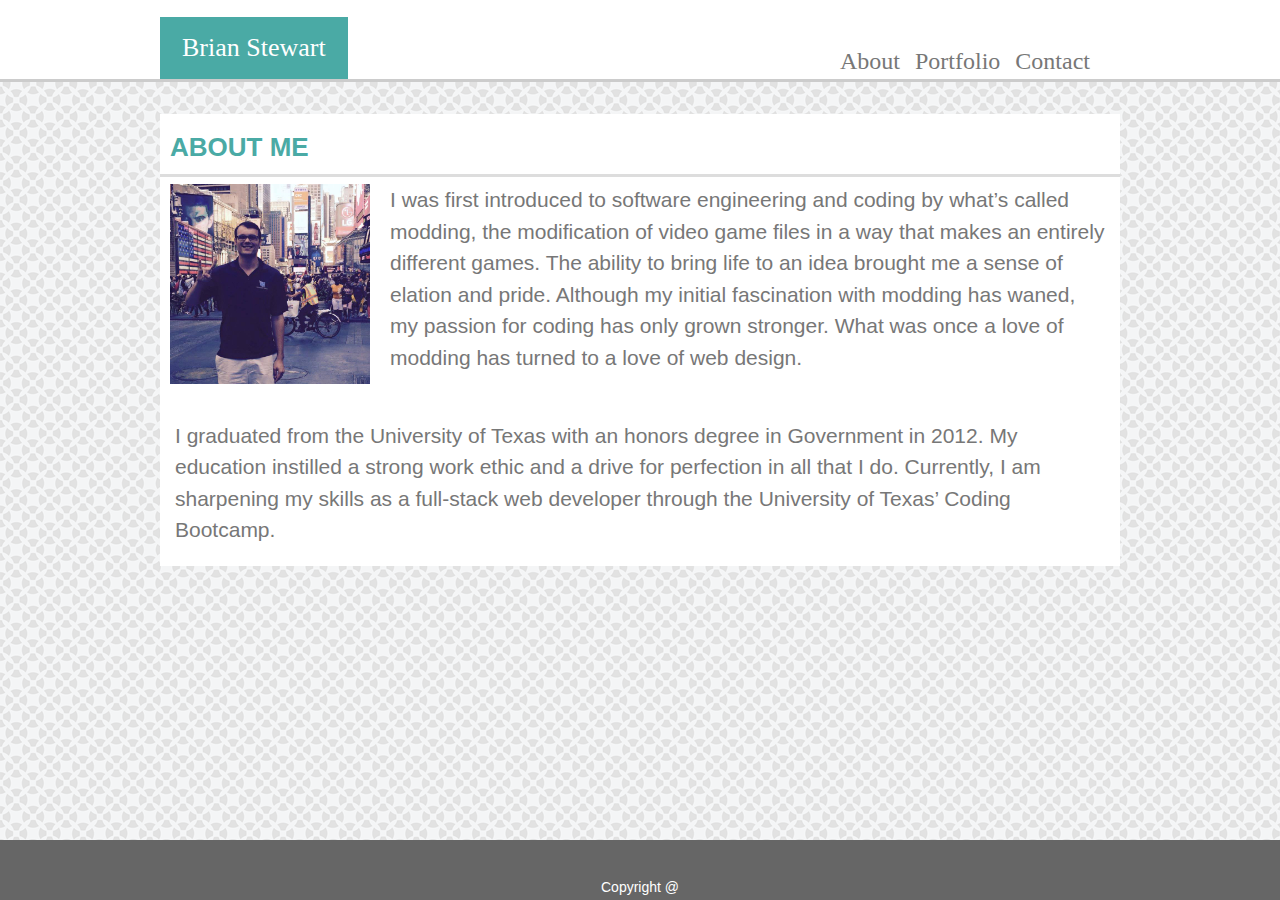
<file: index.html>
<!doctype HTML>
<head>
    <!--language-->
    <html lang="eng-us">
    <!--main title, kinda looks like a button-->
    <!--link to style sheet-->
    <link rel="stylesheet" type="text/css" href="assets/css/style.css">
    <!--link to reset css-->
    <link rel="stylesheet" type="text/css" href="assets/css/reset.css">
    <meta name="viewport" content="width=device-width, initial-scale=1, shrink-to-fit=no">
</head>
<body>
    <div class="heading">
        <div class="headingFormat">
            <div class="title">
                Brian Stewart
            </div>
            <!-- Navigation links -->
                <nav>  
                    <ul>
                        <li>
                            <a id="contact" href="contact.html" tabindex="3">Contact</a>
                        </li>
                        <li>
                            <a id="portfolio" href="portfolio.html" tabindex="2">
                                Portfolio
                            </a>
                        </li>
                        <li>
                        <a id="index" href="index.html" tabindex="-1"> About
                            </a>
                        </li>
                    </ul>
                </nav>
            </div>
        </div>
     <br><br>
     <div class="headingFormat">
        <!--about me heading-->
        <div class="cTitle">
            <h2 class="sTitle">ABOUT ME</h2>
        </div>
        <!--bio paragraphs-->
        <div class="content">
            <div>
                <img id="profile" src="assets/images/profile.jpg" height="200" width="200">
                <p class="insideContent">I was first introduced to software engineering and coding by what’s called modding, the modification of video game files in a way that makes an entirely different games. The ability to bring life to an idea brought me a sense of elation and pride. Although my initial fascination with modding has waned, my passion for coding has only grown stronger.  What was once a love of modding has turned to a love of web design.</p>
                <br>
                <p class="insideContent">I graduated from the University of Texas with an honors degree in Government in 2012. My education instilled a strong work ethic and a drive for perfection in all that I do. Currently, I am sharpening my skills as a full-stack web developer through the University of Texas’ Coding Bootcamp.</p>
            </div>
        </div>
    </div>
    <!--footer-->
    <div>
        <footer class="footer">
            Copyright @
        </footer>
    </div>
        

</body>
</html>
</file>
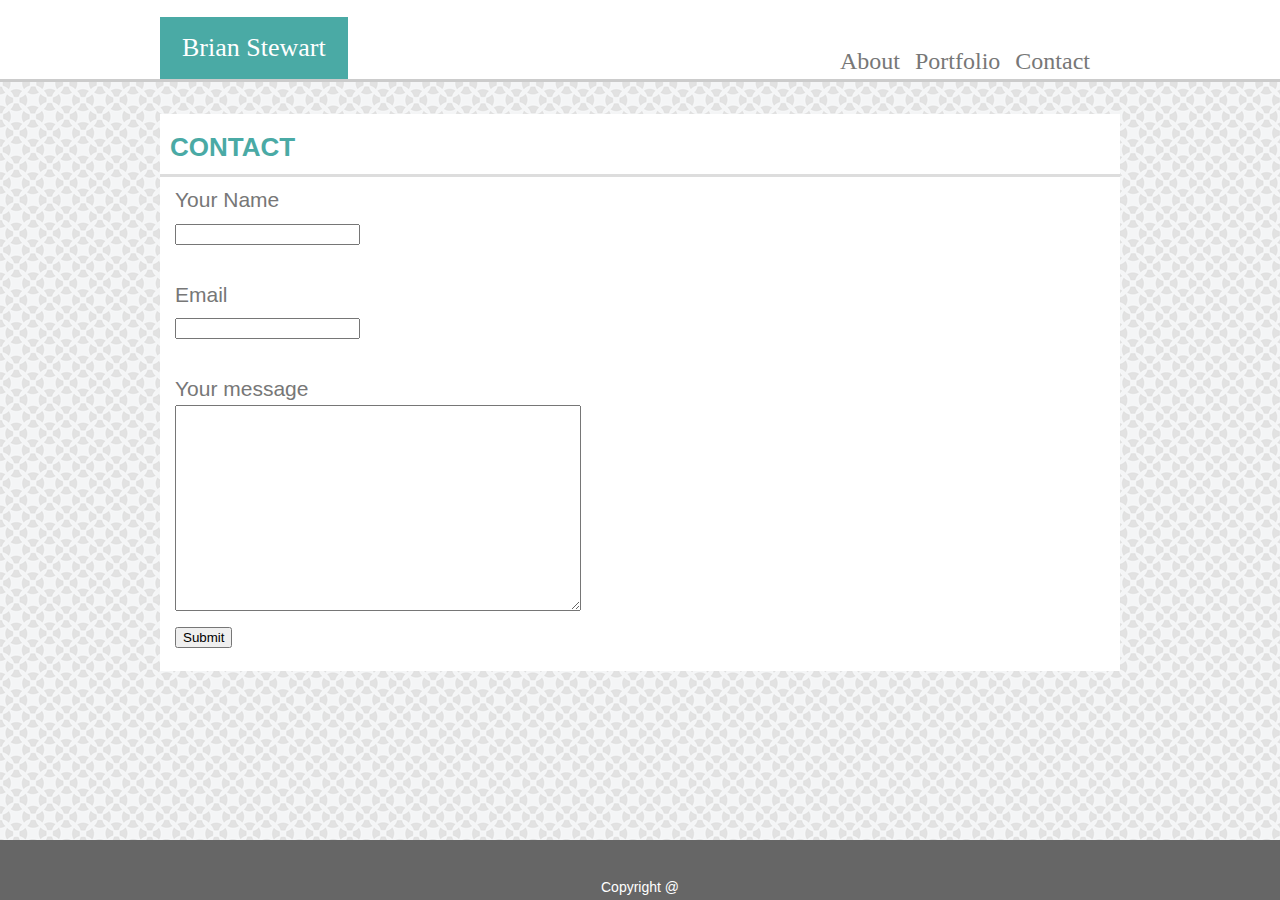
<file: contact.html>
<!doctype HTML>
<head>
    <!--language-->
    <html lang="eng-us">
    <!--main title, kinda looks like a button-->
    <!--link to style sheet-->
    <link rel="stylesheet" type="text/css" href="assets/css/style.css">
    <!--link to reset css-->
    <link rel="stylesheet" type="text/css" href="assets/css/reset.css">
    <meta name="viewport" content="width=device-width, initial-scale=1, shrink-to-fit=no">
</head>
<body>
    <div class="heading">
        <div class="headingFormat">
            <div class="title">
                Brian Stewart
            </div>
            <!-- Navigation links -->
                <nav>  
                    <ul>
                        <li>
                            <a id="contact" href="contact.html" tabindex="3">Contact</a>
                        </li>
                        <li>
                            <a id="portfolio" href="portfolio.html" tabindex="2">
                                Portfolio
                            </a>
                        </li>
                        <li>
                        <a id="index" href="index.html" tabindex="-1"> About
                            </a>
                        </li>
                    </ul>
                </nav>
            </div>
        </div>
     <br><br>
     <div class="headingFormat">
        <!--contact title-->
        <div class="cTitle">
            <h2 class="sTitle">CONTACT</h2>
        </div>
        <!--forms-->
        <div class="content">
            <div class="forumContent">
                <form>
                    Your Name
                    <br>
                    <input name="Your name" type="text">
                </form>
                <br>
                <form>
                    Email
                    <br>
                    <input name="Email" type="text">
                </form>
                <br>
                <form>
                    Your message
                    <br>
                    <textarea name="Your message" type="text" style="width:400px; height:200px"></textarea>
                    <br>
                    <input type="submit">
                </form>
            </div>
        </div>
    </div>
    <!--footer-->
    <div>
        <footer class="footer">
            Copyright @
        </footer>
    </div>
        

</body>
</html>
</file>
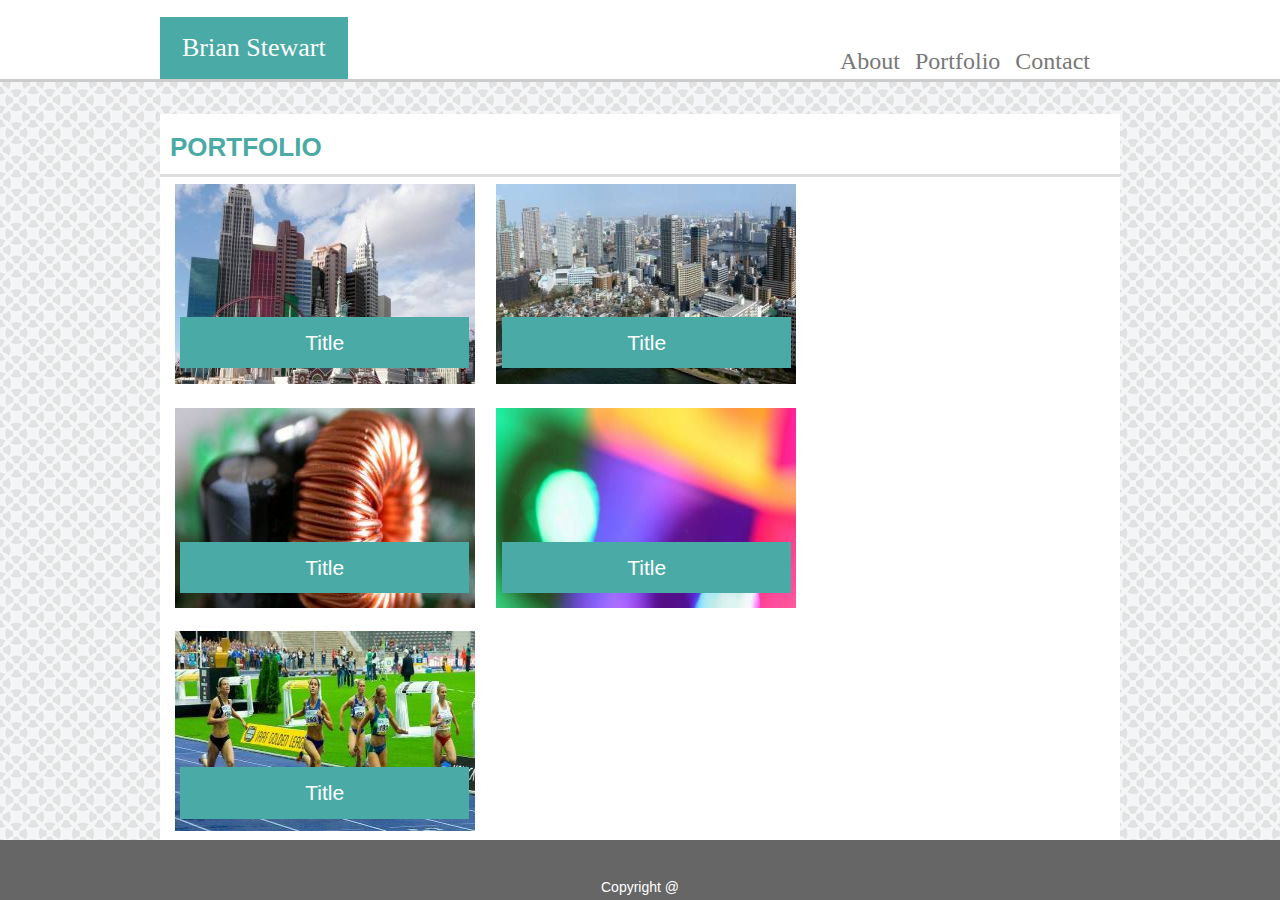
<file: portfolio.html>
<!doctype HTML>
<head>
    <!--language-->
    <html lang="eng-us">
    <!--main title, kinda looks like a button-->
    <!--link to style sheet-->
    <link rel="stylesheet" type="text/css" href="assets/css/style.css">
    <!--link to reset css-->
    <link rel="stylesheet" type="text/css" href="assets/css/reset.css">
    <meta name="viewport" content="width=device-width, initial-scale=1, shrink-to-fit=no">
</head>
<body>
    <div class="heading">
        <div class="headingFormat">
            <div class="title">
                Brian Stewart
            </div>
            <!-- Navigation links -->
                <nav>  
                    <ul>
                        <li>
                            <a id="contact" href="contact.html" tabindex="3">Contact</a>
                        </li>
                        <li>
                            <a id="portfolio" href="portfolio.html" tabindex="2">
                                Portfolio
                            </a>
                        </li>
                        <li>
                        <a id="index" href="index.html" tabindex="-1"> About
                            </a>
                        </li>
                    </ul>
                </nav>
            </div>
        </div>
     <br><br>
     <div class="headingFormat">
        <!--portfolio-->
        <div class="cTitle">
            <h2 class="sTitle">PORTFOLIO</h2>
        </div>
        <!--portfolio pics-->
        <div class="content">
            <img id="PH1" src="assets/images/PH1.jpg" height="200" width="300">
            <span class="caption1">Title</span>
            <img id="PH2" src="assets/images/PH2.jpg" height="200" width="300">
            <span class="caption2">Title</span>
            <br>
            <img id="PH3" src="assets/images/PH3.jpg" height="200" width="300">
            <span class="caption3">Title</span>
            <img id="PH4" src="assets/images/PH4.jpg" height="200" width="300">
            <span class="caption4">Title</span>
            <br>
            <img id="PH5" src="assets/images/PH5.jpg" height="200" width="300">
            <span class="caption5">Title</span>
    </div>
    <!--footer-->
    <div>
        <footer class="footer">
            Copyright @
        </footer>
    </div>
        

</body>
</html>
</file>
<file: assets/css/style.css>
body {
    /* width: 960px; */
    background-image: url(../images/circles-dark.png);
    margin: 0 auto;
    font-family: Georgia, Times, "Times New Roman", serif;
}
div.title {
    font-family: Georgia, Times, "Times New Roman", serif;
    background-color: #4aaaa5;
    color: white;
    float: left;
    display: block;
    text-align: center;
    padding: 18px 22px;
    text-align: center;
    font-size: 26px;
    position: fixed;
    top: 17px;
}
li {
    float: right;
    display: block;
    color: #777777;
    text-align: center;
    padding: 14px 8px;
    text-decoration: none;
    margin-top: 16px;
}
nav {

}
div.heading {
    width: 100%;
    height: 48px;
    background-color: white;
    padding-top: 1px;
    padding-bottom: 30px;
    /* padding-right: 100%; */
    /* padding-left: 100%; */
    border-style: hidden hidden solid hidden;
    border-color: #cccccc;
    border-width: 3px;

}
#contact {
    font-size: 24px;
    color: #777777;
    background-color: white;
    text-decoration: none;
    position: relative;
    right: 30px;
    top: 48px;
}
#portfolio {
    font-size: 24px;
    color: #777777;
    background-color: white;
    text-decoration: none;
    position: relative;
    right: 45px;
    top: 48px;
}
#index {
    font-size: 24px;
    color: #777777;
    background-color: white;
    text-decoration: none;
    position: relative;
    right: 60px;
    top: 48px;
}
div.cTitle {
    position: relative;
    width: 100%;
    background-color: white;
    padding-bottom: 14px;
    padding-top: 20px;
    text-align: left;
    color: #4aaaa5;
    font-size: 26px;
    font-family: 'Arial', 'Helvetica Neue', Helvetica, sans-serif;
    border-style: hidden hidden solid hidden;
    border-color: #dddddd;
    border-width: 3px;
    margin-bottom: 0;
    margin-top: 0;
    font-weight: 600;

}
div.content {
    width: 100%;
    background-color: white;
    padding-top: 7px;
    position: relative;
    font-size: 21px;
    font-family: 'Arial', 'Helvetica Neue', Helvetica, sans-serif;
    text-align: left;
    line-height: 1.5;
    color: #777777;
    padding-bottom: 5px;
}
.footer {
    background-color: #666666;
    width: 100%;
    border-style: solid hidden hidden hidden;
    border-color: #4aaaa5;
    height: 20px;
    font-size: 14px;
    font-family: 'Arial', 'Helvetica Neue', Helvetica, sans-serif;
    color: white;
    text-align: center;
    padding-top: 40px;
    position:fixed;
    bottom:0;
    left:0;
}
#profile {
    float: left;
    padding-right: 10px;
    margin: 0px 10px 10px 10px;
}
form {
    font-size: 20px;
    font-family: 'Arial', 'Helvetica Neue', Helvetica, sans-serif;
    color: #777777;
}
div.headingFormat {
    margin-left: -480px;
    left: 50%;
    width: 960px;
    height: 100%;
    position: relative;
}
h2.sTitle {
    margin-left: 10px;
}
p.insideContent {
    margin: 0px 15px 15px 15px;
}
div.forumContent {
    margin: 0px 15px 15px 15px;
}
#PH1 {
    margin: 0px 15px 15px 15px;
}
#PH2 {
    margin: 0px 15px 15px 0px;
}
#PH3 {
    margin: 0px 15px 15px 15px;
}
#PH4 {
    margin: 0px 15px 15px 0px;
}
#PH5 {
    margin: 0px 15px 15px 15px;
}
span.caption1 {
    padding: 10px 125px 10px 125px;
    right: 67.8%;
    bottom: 72%;
    background-color: #4aaaa5;
    color: white;
    position: absolute;
}
span.caption2 {
    padding: 10px 125px 10px 125px;
    right: 67.8%;
    bottom: 72%;
    background-color: #4aaaa5;
    color: white;
    position: absolute;
}
span.caption2 {
    padding: 10px 125px 10px 125px;
    right: 34.25%;
    bottom: 72%;
    background-color: #4aaaa5;
    color: white;
    position: absolute;
}
span.caption3 {
    padding: 10px 125px 10px 125px;
    right: 67.8%;
    bottom: 39%;
    background-color: #4aaaa5;
    color: white;
    position: absolute;
}
span.caption4 {
    padding: 10px 125px 10px 125px;
    right: 34.25%;
    bottom: 39%;
    background-color: #4aaaa5;
    color: white;
    position: absolute;
}
span.caption5 {
    padding: 10px 125px 10px 125px;
    right: 67.8%;
    bottom: 6%;
    background-color: #4aaaa5;
    color: white;
    position: absolute;
}
@media screen and (max-width: 980px) {
    div.headingFormat {
        margin-left: -384px;
        left: 50%;
        width: 768px;
        height: 100%;
        position: relative;
    }
    span.caption1 {
        padding: 10px 125px 10px 125px;
        right: 59.5%;
        bottom: 72%;
        background-color: #4aaaa5;
        color: white;
        position: absolute;
    }
    span.caption2 {
        padding: 10px 125px 10px 125px;
        right: 17.75%;
        bottom: 72%;
        background-color: #4aaaa5;
        color: white;
        position: absolute;
    }
    span.caption3 {
        padding: 10px 125px 10px 125px;
        right: 59.5%;
        bottom: 39%;
        background-color: #4aaaa5;
        color: white;
        position: absolute;
    }
    span.caption4 {
        padding: 10px 125px 10px 125px;
        right: 17.75%;
        bottom: 39%;
        background-color: #4aaaa5;
        color: white;
        position: absolute;
    }
    span.caption5 {
        padding: 10px 125px 10px 125px;
        right: 59.5%;
        bottom: 6%;
        background-color: #4aaaa5;
        color: white;
        position: absolute;
    }
}
@media screen and (max-width: 768px) {
    div.headingFormat {
        margin-left: -300px;
        left: 50%;
        width: 600px;
        height: 100%;
        position: relative;
    }
    #PH1 {
        margin: 0px 15px 0px 15px;
    }
    #PH2 {
        margin: 0px 15px 0px 15px;
    }
    #PH3 {
        margin: 0px 15px 0px 15px;
    }
    #PH4 {
        margin: 0px 15px 0px 15px;
    }
    #PH5 {
        margin: 0px 15px 0px 15px;
    } 
    span.caption1 {
        padding: 10px 125px 10px 125px;
        right: 48.25%;
        bottom: 81.5%;
        background-color: #4aaaa5;
        color: white;
        position: absolute;
    }
    span.caption2 {
        padding: 10px 125px 10px 125px;
        right: 48.25%;
        bottom: 61.75%;
        background-color: #4aaaa5;
        color: white;
        position: absolute;
    }
    span.caption3 {
        padding: 10px 125px 10px 125px;
        right: 48.25%;
        bottom: 41.75%;
        background-color: #4aaaa5;
        color: white;
        position: absolute;
    }
    span.caption4 {
        padding: 10px 125px 10px 125px;
        right: 48.25%;
        bottom: 21.75%;
        background-color: #4aaaa5;
        color: white;
        position: absolute;
    }
    span.caption5 {
        padding: 10px 125px 10px 125px;
        right: 48.5%;
        bottom: 6%;
        background-color: #4aaaa5;
        color: white;
        position: absolute;
    }
}
@media screen and (max-width: 640px) {
    div.headingFormat {
        margin-left: -270px;
        left: 50%;
        width: 540px;
        height: 100%;
        position: relative;
    }
    .footer {
        padding-top: 15px;
    }
        span.caption1 {
            padding: 10px 125px 10px 125px;
            right: 42.5%;
            bottom: 81.5%;
            background-color: #4aaaa5;
            color: white;
            position: absolute;
        }
        span.caption2 {
            padding: 10px 125px 10px 125px;
            right: 42.5%;
            bottom: 61.75%;
            background-color: #4aaaa5;
            color: white;
            position: absolute;
        }
        span.caption3 {
            padding: 10px 125px 10px 125px;
            right: 42.5%;
            bottom: 41.75%;
            background-color: #4aaaa5;
            color: white;
            position: absolute;
        }
        span.caption4 {
            padding: 10px 125px 10px 125px;
            right: 42.5%;
            bottom: 21.75%;
            background-color: #4aaaa5;
            color: white;
            position: absolute;
        }
        span.caption5 {
            padding: 10px 125px 10px 125px;
            right: 42.5%;
            bottom: 6%;
            background-color: #4aaaa5;
            color: white;
            position: absolute;
        }
}
</file>
